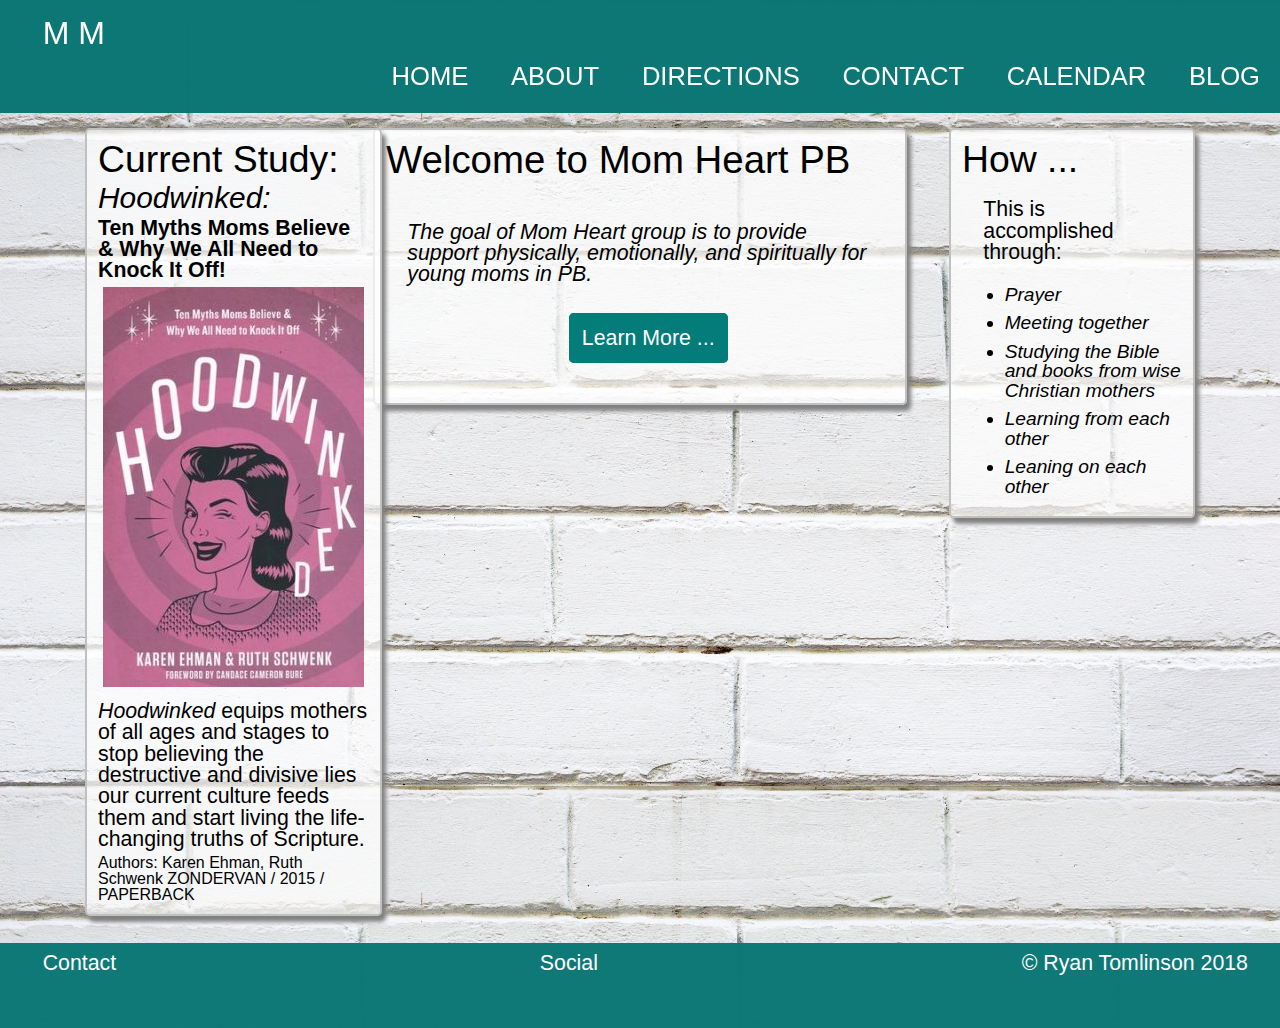
<file: index.html>
<!DOCTYPE html>
<html lang="en" dir="ltr">
  <head>
    <meta name="viewport" content="width=device-width, initial-scale=1, shrink-to-fit=no">
    <meta charset="utf-8">
    <link rel="stylesheet" href="https://use.fontawesome.com/releases/v5.3.1/css/all.css" integrity="sha384-mzrmE5qonljUremFsqc01SB46JvROS7bZs3IO2EmfFsd15uHvIt+Y8vEf7N7fWAU" crossorigin="anonymous">
    <link rel="stylesheet" href="css/barebones.css">
    <title>Mom Heart PB</title>
  </head>
  <body>
    <nav class="nav-wrapper pl-1">
      <h1 class="logo pb-1 white">
        <a href="#">
        M
          <span class="white">
          <i class="fas fa-heart"></i>
          </span>
        M
        </a>
      </h1>
      <input type="checkbox" id="hamburger-toggle" class="hamburger-toggle">
      <div class"nav-links mb-3">
        <ul>
          <li class="p-1"><a href="index.html">Home</a></li>
          <li class="p-1"><a href="about.html">About</a></li>
          <li class="p-1"><a href="directions.html">Directions</a></li>
          <li class="p-1"><a href="contact.html">Contact</a></li>
          <li class="p-1"><a href="calendar.html">Calendar</a></li>
          <li class="p-1"><a href="blog.html">Blog</a></li>
        </ul>
      </div>
      <label for="hamburger-toggle" class="ml-1 hamburger-toggle-label">
        <span class="white">&#x2630;</span>
      </label>
    </nav>



    <div class="content">
      <div class="grid">
        <div class="grid-item1 m-1 ">
          <div class="box p-half">
            <h1 class="box-heading">Welcome to Mom Heart PB</h1>
            <p class="p-1 main-block"><em>The goal of Mom Heart group is to provide support physically, emotionally, and spiritually
            for young moms in PB.</em></p>

            </p>
            <p class="button">
              <span class="button"><a href="about.html" >Learn More ...</a></span>
            </p>

          </div>
        </div>
        <div class="grid-item2 m-1">
          <div class="box p-half">
            <h3 class="">How ...</h3>
            <p class="p-1">
              This is accomplished through:
              <ul class="pl-2">
                <li class="list">Prayer</li>
                <li class="list">Meeting together</li>
                <li class="list">Studying the Bible and books from wise Christian mothers</li>
                <li class="list">Learning from each other</li>
                <li class="list">Leaning on each other</li>
              </ul>
          </div>
        </div>
        <div class="grid-item3 m-1">
          <div class="box p-half">
            <h3>Current Study:</h3>
            <h4 class="secondary"><em>Hoodwinked:</em></h4>
            <p class="secondary"><strong>Ten Myths Moms Believe & Why We All Need to Knock It Off!</strong></p>
            <img class="book-cover"src="images/hoodwinked.jpg" alt="book cover photo">
            <p class="secondary"><em>Hoodwinked</em> equips mothers of all ages and stages to stop believing the destructive and divisive lies our current culture feeds them and start living the life-changing truths of Scripture.</p>
            <p class="secondary smaller-text">Authors: Karen Ehman, Ruth Schwenk
            ZONDERVAN / 2015 / PAPERBACK
            </p>
          </div>
        </div>
      </div>
    </div>

    <footer class="footer white p-half">
      <div class="left-footer ">
        <span class="smaller-text"><a href="contact.html">Contact</a> </span>
      </div>
      <div class="mid-footer ">
        <span class="smaller-text">Social</span>
        <!--<p class="smaller-text">test</p>-->
      </div>
      <div class="right-footer ">
        <span class="smaller-text">&copy Ryan Tomlinson 2018</span>
      </div>
    </footer>
  </body>
</html>
</file>
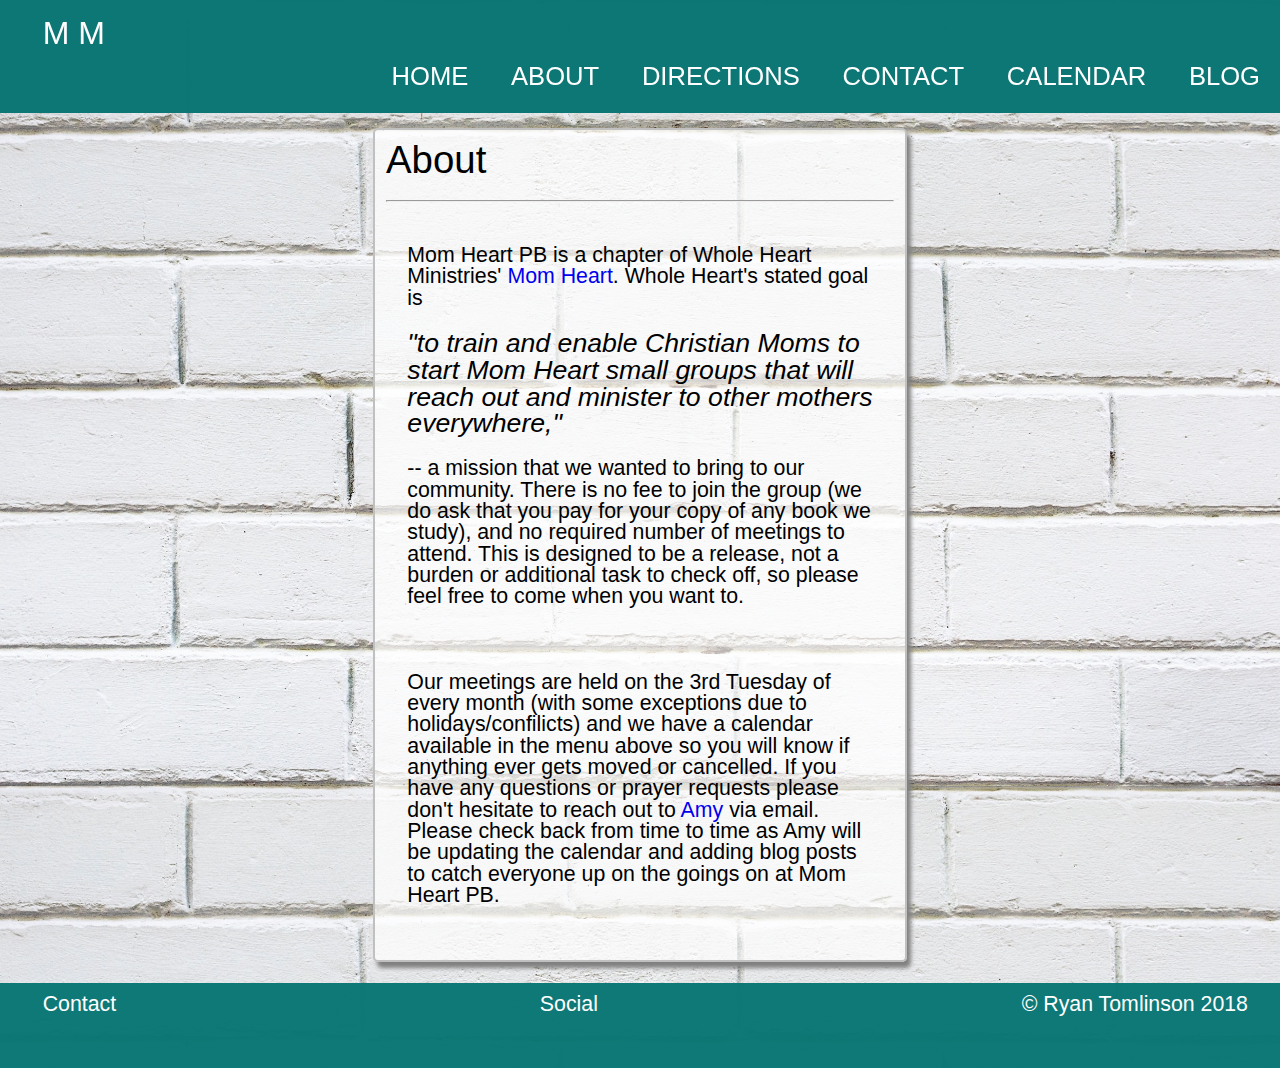
<file: about.html>
<!DOCTYPE html>
<html lang="en" dir="ltr">
  <head>
    <meta name="viewport" content="width=device-width, initial-scale=1, shrink-to-fit=no">
    <meta charset="utf-8">
    <link rel="stylesheet" href="https://use.fontawesome.com/releases/v5.3.1/css/all.css" integrity="sha384-mzrmE5qonljUremFsqc01SB46JvROS7bZs3IO2EmfFsd15uHvIt+Y8vEf7N7fWAU" crossorigin="anonymous">
    <link rel="stylesheet" href="css/barebones.css">
    <title>Mom Heart PB</title>
  </head>
  <body>
    <nav class="nav-wrapper pl-1">
      <h1 class="logo pb-1 white">
        <a href="#">
        M
          <span class="white">
          <i class="fas fa-heart"></i>
          </span>
        M
        </a>
      </h1>
      <input type="checkbox" id="hamburger-toggle" class="hamburger-toggle">
      <div class"nav-links mb-3">
        <ul>
          <li class="p-1"><a href="index.html">Home</a></li>
          <li class="p-1"><a href="about.html">About</a></li>
          <li class="p-1"><a href="directions.html">Directions</a></li>
          <li class="p-1"><a href="contact.html">Contact</a></li>
          <li class="p-1"><a href="calendar.html">Calendar</a></li>
          <li class="p-1"><a href="blog.html">Blog</a></li>
        </ul>
      </div>
      <label for="hamburger-toggle" class="ml-1 hamburger-toggle-label">
        <span class="white">&#x2630;</span>
      </label>
    </nav>

<!-- Page Specific -->

    <div class="content">
      <div class="grid">
        <div class="grid-item1 m-1 ">
          <div class="box p-half">
            <h1 class="box-heading">About</h1>
            <hr>
            <p class="p-1 main-block">
              Mom Heart PB is a chapter of Whole Heart Ministries'
              <a href="https://wholeheart.org/mom-heart-ministry" target="_blank">Mom Heart</a>. Whole Heart's
              stated goal is <br><br> <span class="bigger-text"><em>"to train and enable Christian Moms to start Mom Heart small groups
              that will reach out and minister to other mothers everywhere,"</em></span> <br><br> -- a mission that
              we wanted to bring to our community. There is no fee to join the group (we do ask that you pay for your
              copy of any book we study), and no required number of meetings to attend. This is designed to be a
              release, not a burden or additional task to check off, so please feel free to come when you want to.
            </p>

            <p class="p-1 main-block">Our meetings are held on the 3rd Tuesday of every month (with some exceptions due to holidays/confilicts)
            and we have a calendar available in the menu above so you will know if anything ever gets moved or cancelled.
            If you have any questions or prayer requests please don't hesitate to reach out to <a href="mailto:amymomheart@gmail.com">Amy</a> via
            email. Please check back from time to time as Amy will be updating the calendar and adding blog posts to catch
            everyone up on the goings on at Mom Heart PB.
            </p>

          </div>
        </div>

      </div>
    </div>


<!-- End Page Specific -->


    <footer class="footer white p-half">
      <div class="left-footer ">
        <span class="smaller-text"><a href="contact.html">Contact</a> </span>
      </div>
      <div class="mid-footer ">
        <span class="smaller-text">Social</span>
        <!--<p class="smaller-text">test</p>-->
      </div>
      <div class="right-footer ">
        <span class="smaller-text">&copy Ryan Tomlinson 2018</span>
      </div>
    </footer>
  </body>
</html>
</file>
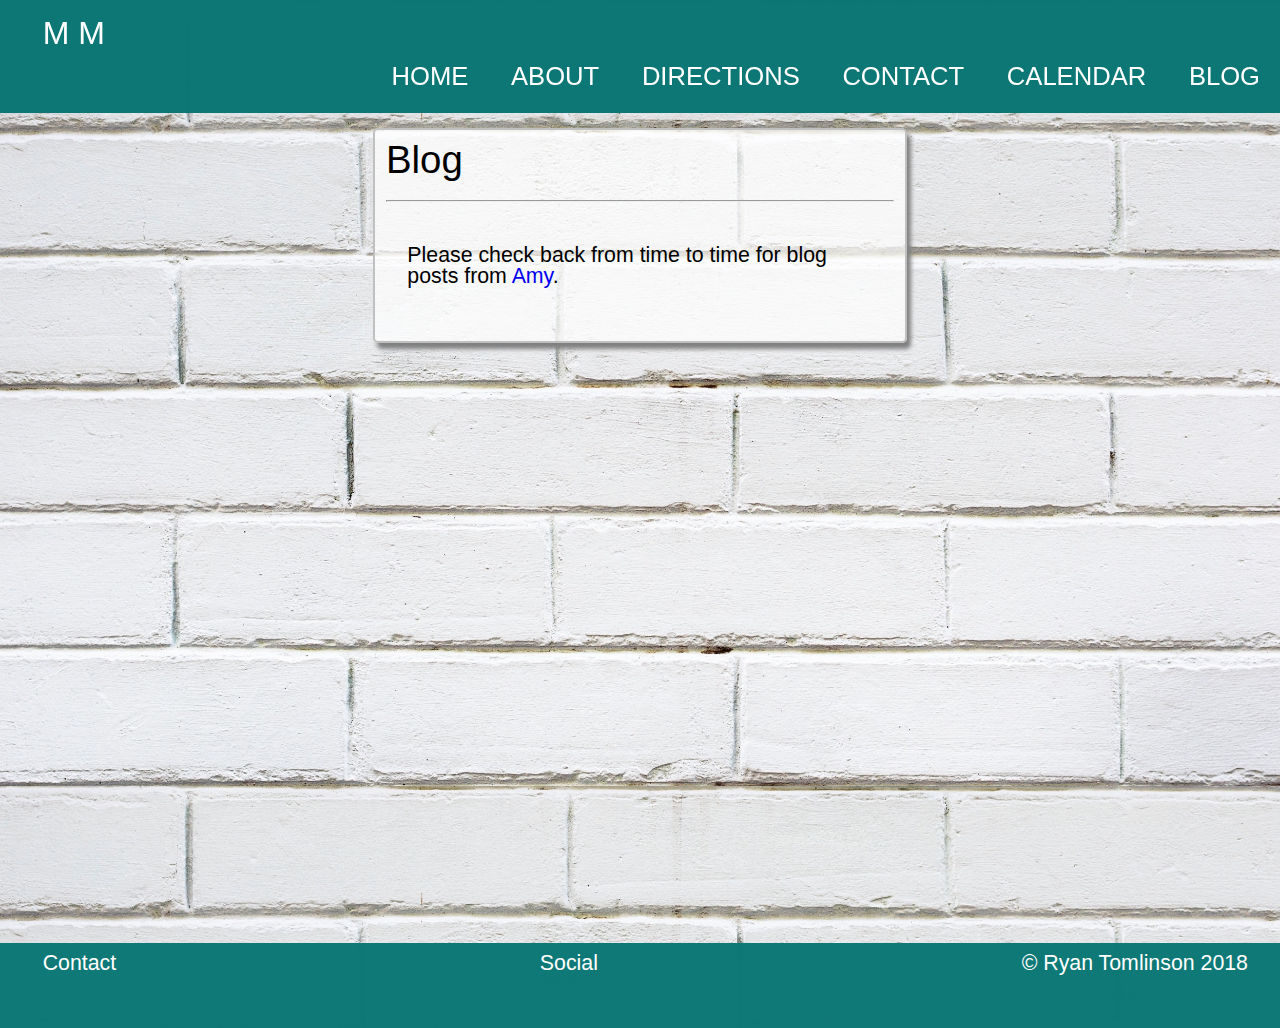
<file: blog.html>
<!DOCTYPE html>
<html lang="en" dir="ltr">
  <head>
    <meta name="viewport" content="width=device-width, initial-scale=1, shrink-to-fit=no">
    <meta charset="utf-8">
    <link rel="stylesheet" href="https://use.fontawesome.com/releases/v5.3.1/css/all.css" integrity="sha384-mzrmE5qonljUremFsqc01SB46JvROS7bZs3IO2EmfFsd15uHvIt+Y8vEf7N7fWAU" crossorigin="anonymous">
    <link rel="stylesheet" href="css/barebones.css">
    <title>Mom Heart PB</title>
  </head>
  <body>
    <nav class="nav-wrapper pl-1">
      <h1 class="logo pb-1 white">
        <a href="#">
        M
          <span class="white">
          <i class="fas fa-heart"></i>
          </span>
        M
        </a>
      </h1>
      <input type="checkbox" id="hamburger-toggle" class="hamburger-toggle">
      <div class"nav-links mb-3">
        <ul>
          <li class="p-1"><a href="index.html">Home</a></li>
          <li class="p-1"><a href="about.html">About</a></li>
          <li class="p-1"><a href="directions.html">Directions</a></li>
          <li class="p-1"><a href="contact.html">Contact</a></li>
          <li class="p-1"><a href="calendar.html">Calendar</a></li>
          <li class="p-1"><a href="blog.html">Blog</a></li>
        </ul>
      </div>
      <label for="hamburger-toggle" class="ml-1 hamburger-toggle-label">
        <span class="white">&#x2630;</span>
      </label>
    </nav>

<!-- Page Specific -->

    <div class="content">
      <div class="grid">
        <div class="grid-item1 m-1 ">
          <div class="box p-half">
            <h1 class="box-heading">Blog</h1>
            <hr>
            <p class="p-1 main-block">Please check back from time to time for blog posts from <a href="mailto:amymomheart@gmail.com">Amy</a>.</p>

            </p>

          </div>
        </div>

      </div>
    </div>


<!-- End Page Specific -->


    <footer class="footer white p-half">
      <div class="left-footer ">
        <span class="smaller-text"><a href="contact.html">Contact</a> </span>
      </div>
      <div class="mid-footer ">
        <span class="smaller-text">Social</span>
        <!--<p class="smaller-text">test</p>-->
      </div>
      <div class="right-footer ">
        <span class="smaller-text">&copy Ryan Tomlinson 2018</span>
      </div>
    </footer>
  </body>
</html>
</file>
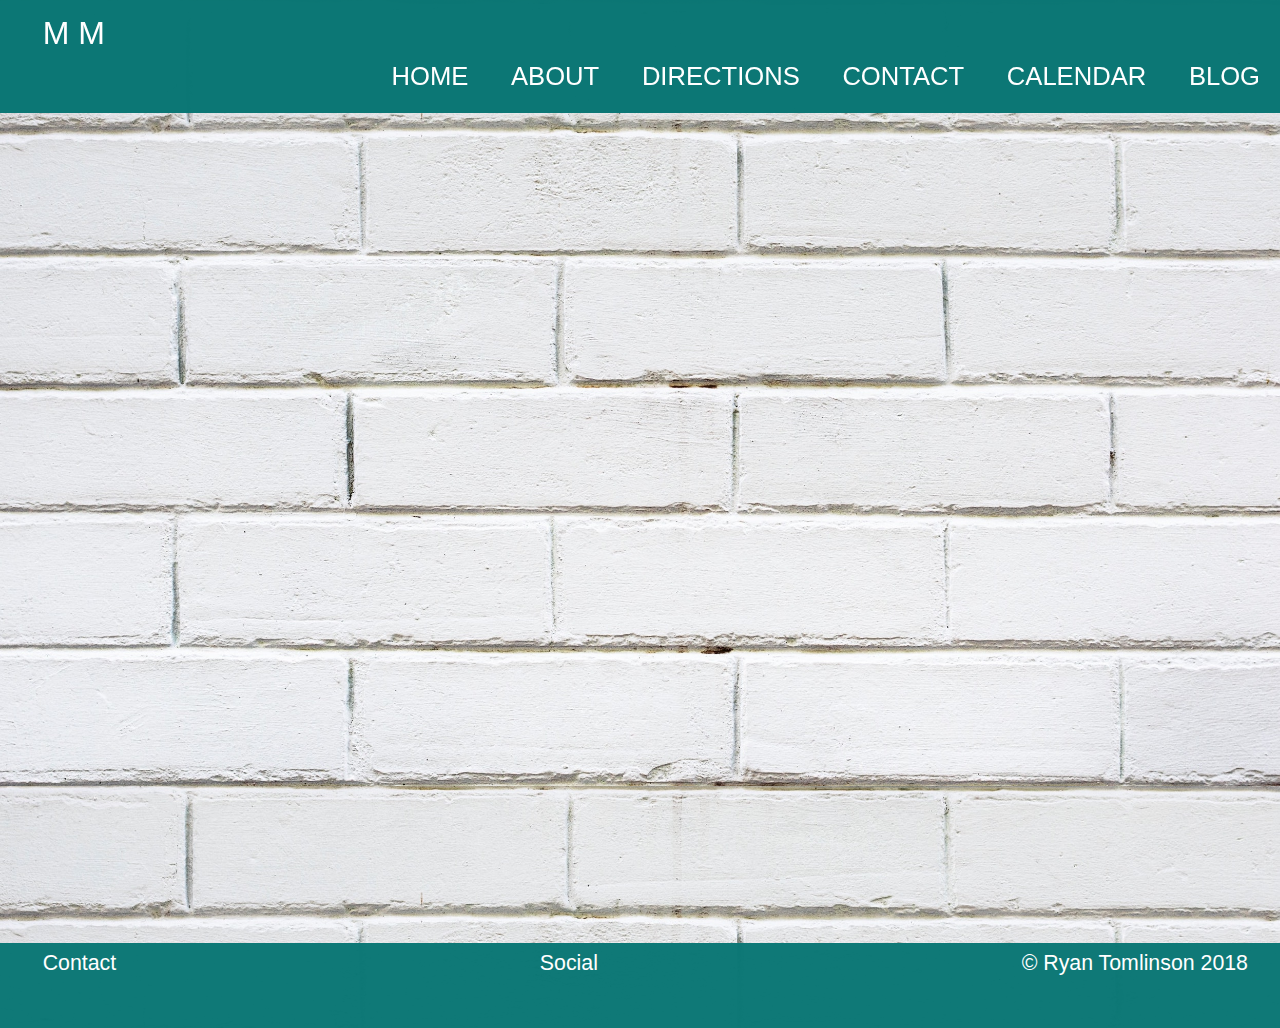
<file: calendar.html>
<!DOCTYPE html>
<html lang="en" dir="ltr">
  <head>
    <meta name="viewport" content="width=device-width, initial-scale=1, shrink-to-fit=no">
    <meta charset="utf-8">
    <link rel="stylesheet" href="https://use.fontawesome.com/releases/v5.3.1/css/all.css" integrity="sha384-mzrmE5qonljUremFsqc01SB46JvROS7bZs3IO2EmfFsd15uHvIt+Y8vEf7N7fWAU" crossorigin="anonymous">
    <link rel="stylesheet" href="css/barebones.css">
    <title>Mom Heart PB</title>
  </head>
  <body>
    <nav class="nav-wrapper pl-1">
      <h1 class="logo pb-1 white">
        <a href="#">
        M
          <span class="white">
          <i class="fas fa-heart"></i>
          </span>
        M
        </a>
      </h1>
      <input type="checkbox" id="hamburger-toggle" class="hamburger-toggle">
      <div class"nav-links mb-3">
        <ul>
          <li class="p-1"><a href="index.html">Home</a></li>
          <li class="p-1"><a href="about.html">About</a></li>
          <li class="p-1"><a href="directions.html">Directions</a></li>
          <li class="p-1"><a href="contact.html">Contact</a></li>
          <li class="p-1"><a href="calendar.html">Calendar</a></li>
          <li class="p-1"><a href="blog.html">Blog</a></li>
        </ul>
      </div>
      <label for="hamburger-toggle" class="ml-1 hamburger-toggle-label">
        <span class="white">&#x2630;</span>
      </label>
    </nav>

<!-- Page Specific -->

    <div class="content">
      <div class="calendar">
        <br>
        <br>
        <iframe src="https://calendar.google.com/calendar/embed?mode=AGENDA&amp;src=0ep76qf7l1t1nv7nhrqunv692k%40group.calendar.google.com&ctz=America%2FChicago" style="border: 0" width="100%" height="100%" frameborder="0" scrolling="no"></iframe>
      </div>

    </div>


<!-- End Page Specific -->


    <footer class="footer white p-half">
      <div class="left-footer ">
        <span class="smaller-text"><a href="contact.html">Contact</a> </span>
      </div>
      <div class="mid-footer ">
        <span class="smaller-text">Social</span>
        <!--<p class="smaller-text">test</p>-->
      </div>
      <div class="right-footer ">
        <span class="smaller-text">&copy Ryan Tomlinson 2018</span>
      </div>
    </footer>
  </body>
</html>
</file>
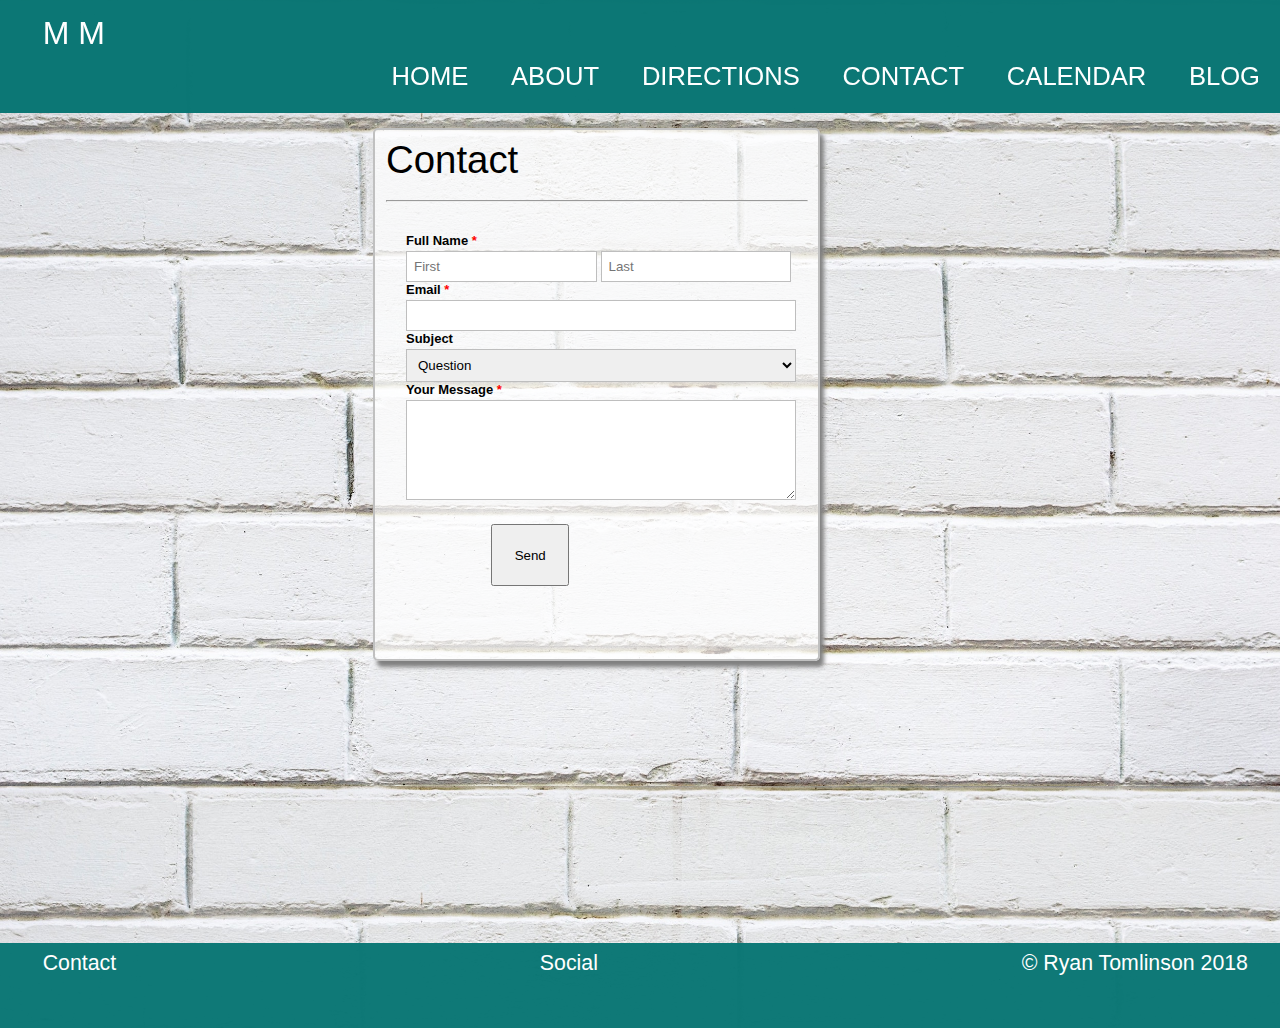
<file: contact.html>
<!DOCTYPE html>
<html lang="en" dir="ltr">
  <head>
    <meta name="viewport" content="width=device-width, initial-scale=1, shrink-to-fit=no">
    <meta charset="utf-8">
    <link rel="stylesheet" href="https://use.fontawesome.com/releases/v5.3.1/css/all.css" integrity="sha384-mzrmE5qonljUremFsqc01SB46JvROS7bZs3IO2EmfFsd15uHvIt+Y8vEf7N7fWAU" crossorigin="anonymous">
    <link rel="stylesheet" href="css/barebones.css">
    <title>Mom Heart PB</title>
  </head>
  <body>
    <nav class="nav-wrapper pl-1">
      <h1 class="logo pb-1 white">
        <a href="#">
        M
          <span class="white">
          <i class="fas fa-heart"></i>
          </span>
        M
        </a>
      </h1>
      <input type="checkbox" id="hamburger-toggle" class="hamburger-toggle">
      <div class"nav-links mb-3">
        <ul>
          <li class="p-1"><a href="index.html">Home</a></li>
          <li class="p-1"><a href="about.html">About</a></li>
          <li class="p-1"><a href="directions.html">Directions</a></li>
          <li class="p-1"><a href="contact.html">Contact</a></li>
          <li class="p-1"><a href="calendar.html">Calendar</a></li>
          <li class="p-1"><a href="blog.html">Blog</a></li>
        </ul>
      </div>
      <label for="hamburger-toggle" class="ml-1 hamburger-toggle-label">
        <span class="white">&#x2630;</span>
      </label>
    </nav>

<!-- Page Specific -->

    <div class="content">
      <div class="grid">
        <div class="grid-item1 m-1 ">
          <div class="box p-half">
            <h1 class="box-heading">Contact</h1>
            <hr>
            <form class="form-style-1" name="contact_form2" method="POST" netlify>
              <p>
                <label for="fullname">Full Name <span class="required">*</span></label><input type="text" name="fullname" class="field-divided" placeholder="First" />&nbsp;<input type="text" name="field2" class="field-divided" placeholder="Last" />
              </p>
              <p>
                <label for="email">Email <span class="required">*</span></label>
                <input type="email" name="email" class="field-long" />
              </p>
              <p>
                <label for="inquiry">Subject</label>
                <select name="inquiry" class="field-select">
                <option value="question">Question</option>
                <option value="comment">Comment</option>
                <option value="prayer">Prayer Request</option>
                </select>
              </p>
              <p>
                <label for="message">Your Message <span class="required">*</span></label>
                <textarea name="message" id="field5" class="field-long field-textarea"></textarea>
              </p>
              <p class="ml-3 p-1 mb-1">
                <button class="p-1" type="submit">Send</button>
              </p>
            <div data-netlify-recaptcha></div>
            </form>

          </div>
        </div>

      </div>
    </div>


<!-- End Page Specific -->


    <footer class="footer white p-half">
      <div class="left-footer ">
        <span class="smaller-text"><a href="contact.html">Contact</a> </span>
      </div>
      <div class="mid-footer ">
        <span class="smaller-text">Social</span>
        <!--<p class="smaller-text">test</p>-->
      </div>
      <div class="right-footer ">
        <span class="smaller-text">&copy Ryan Tomlinson 2018</span>
      </div>
    </footer>
  </body>
</html>
</file>
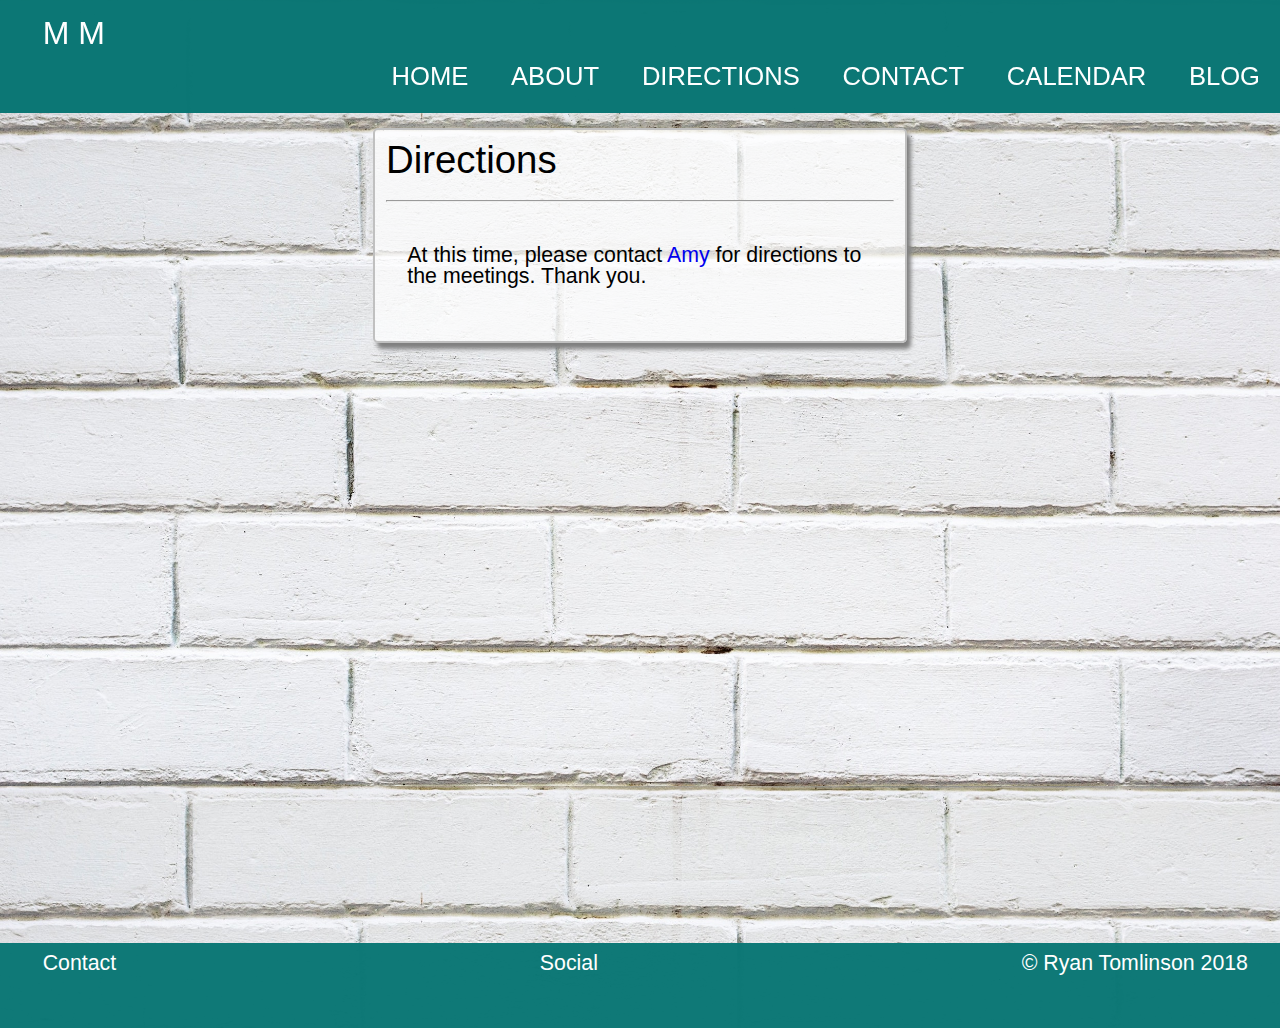
<file: directions.html>
<!DOCTYPE html>
<html lang="en" dir="ltr">
  <head>
    <meta name="viewport" content="width=device-width, initial-scale=1, shrink-to-fit=no">
    <meta charset="utf-8">
    <link rel="stylesheet" href="https://use.fontawesome.com/releases/v5.3.1/css/all.css" integrity="sha384-mzrmE5qonljUremFsqc01SB46JvROS7bZs3IO2EmfFsd15uHvIt+Y8vEf7N7fWAU" crossorigin="anonymous">
    <link rel="stylesheet" href="css/barebones.css">
    <title>Mom Heart PB</title>
  </head>
  <body>
    <nav class="nav-wrapper pl-1">
      <h1 class="logo pb-1 white">
        <a href="#">
        M
          <span class="white">
          <i class="fas fa-heart"></i>
          </span>
        M
        </a>
      </h1>
      <input type="checkbox" id="hamburger-toggle" class="hamburger-toggle">
      <div class"nav-links mb-3">
        <ul>
          <li class="p-1"><a href="index.html">Home</a></li>
          <li class="p-1"><a href="about.html">About</a></li>
          <li class="p-1"><a href="directions.html">Directions</a></li>
          <li class="p-1"><a href="contact.html">Contact</a></li>
          <li class="p-1"><a href="calendar.html">Calendar</a></li>
          <li class="p-1"><a href="blog.html">Blog</a></li>
        </ul>
      </div>
      <label for="hamburger-toggle" class="ml-1 hamburger-toggle-label">
        <span class="white">&#x2630;</span>
      </label>
    </nav>

<!-- Page Specific -->

    <div class="content">
      <div class="grid">
        <div class="grid-item1 m-1 ">
          <div class="box p-half">
            <h1 class="box-heading">Directions</h1>
            <hr>
            <p class="p-1 main-block">At this time, please contact <a href="mailto:amymomheart@gmail.com">Amy</a> for
            directions to the meetings. Thank you.</p>

            </p>

          </div>
        </div>

      </div>
    </div>


<!-- End Page Specific -->


    <footer class="footer white p-half">
      <div class="left-footer ">
        <span class="smaller-text"><a href="contact.html">Contact</a> </span>
      </div>
      <div class="mid-footer ">
        <span class="smaller-text">Social</span>
        <!--<p class="smaller-text">test</p>-->
      </div>
      <div class="right-footer ">
        <span class="smaller-text">&copy Ryan Tomlinson 2018</span>
      </div>
    </footer>
  </body>
</html>
</file>
<file: css/barebones.css>
/* CSS RESET modified from */
/* http://meyerweb.com/eric/tools/css/reset/v2.0 | 20110126 License: none (public domain)*/
html, body, div, span, applet, object, iframe,
h1, h2, h3, h4, h5, h6, p, blockquote, pre,
a, abbr, acronym, address, big, cite, code,
del, dfn, img, ins, kbd, q, s, samp, em, strong,
small, strike, sub, sup, tt, var,
b, u, i, center,
dl, dt, dd, ol, ul, li,
fieldset, form, label, legend,
table, caption, tbody, tfoot, thead, tr, th, td,
article, aside, canvas, details, embed,
figure, figcaption, footer, header, hgroup,
menu, nav, output, ruby, section, summary,
time, mark, audio, video {
	margin: 0;
	padding: 0;
	border: 0;
	font-size: 100%;
	font: inherit;
	vertical-align: baseline;
}
/* HTML5 display-role reset for older browsers */
article, aside, details, figcaption, figure,
footer, header, hgroup, menu, nav, section {
	display: block;
}
body {
	line-height: 1;
}
ol, ul {
	list-style: none;
}
blockquote, q {
	quotes: none;
}
blockquote:before, blockquote:after,
q:before, q:after {
	content: '';
	content: none;
}

table {
	border-collapse: collapse;
	border-spacing: 0;
}
em{font-style: italic;}

strong{font-style:bold;}

a:link{
	text-decoration: none;
}
a:visited{
	text-decoration: none;
}
a:hover{
	text-decoration: none;
}
a:active{
	text-decoration: none;
}

/* Set main font here */
html {
	font-family: 'Lato', sans-serif;
  font-size: 16pt;
  box-sizing: border-box;
}

/* Modify headings here */
h1,h2,h3,h4,h5,h6{
    font-family: 'Notable', sans-serif;
}
h1{font-size: 3rem;}
h2{font-size: 2.3rem;}
h3{font-size: 1.75rem;}
h4{font-size: 1.4rem;}
h5{font-size: 1.3rem;}
h6{font-size: 1.1rem;}

/* Colors spaced according to what I think goes together */
/* mix and match groups as needed */
/* foreground */
.black{color:black;}
.white{color:white;}
.silver{color:#afafaf;}
.gray{color:#8e8e8e;}
.darkgray{color:#565656;}

.navy{color:#212e59;}
.blue{color:#3b5199;}

.red{color:#963333;}
.maroon{color:#561d1d;}
.orange{color:orange;}
.tangerine{color:#f78c4f;}
.yellow{ color:#f7dd4f;}

.aqua{ color:#7de8f2;}
.teal{ color: #5fc5ce;}
.green{color:#5fce8d;}
.lime{color:#55f45d;}

.purple{color:#49349b;}
.fuchsia{color:#654ebf;}
/* background */
.bg-black{background-color:black;}
.bg-white{background-color:white;}
.bg-silver{background-color:#afafaf;}
.bg-gray{background-color:#8e8e8e;}
.bg-darkgray{background-color:#565656;}

.bg-navy{background-color:#212e59;}
.bg-blue{background-color:#3b5199;}

.bg-red{background-color:#963333;}
.bg-maroon{background-color:#561d1d;}
.bg-orange{background-color:orange;}
.bg-tangerine{background-color:#f78c4f;}
.bg-yellow{ background-color:#f7dd4f;}

.bg-aqua{ background-color:#7de8f2;}
.bg-teal{ background-color: #5fc5ce;}
.bg-green{background-color:#5fce8d;}
.bg-lime{background-color:#55f45d;}

.bg-purple{background-color:#49349b;}
.bg-fuchsia{background-color:#654ebf;}

/* Margin and Padding same idea as bootstrap or bulma */
/*Margin Classes*/
.mr-1{margin-right:1rem;}
.mr-2{margin-right:2rem;}
.mr-3{margin-right:3rem;}
.ml-1{margin-left:1rem;}
.ml-2{margin-left:2rem;}
.ml-3{margin-left:3rem;}
.mt-1{margin-top:1rem;}
.mt-2{margin-top:2rem;}
.mt-3{margin-top:3rem;}
.mb-1{margin-bottom:1rem;}
.mb-2{margin-bottom:2rem;}
.mb-3{margin-bottom:3rem;}
/* horizontal margin only (x-axis) */
.mx-1{margin: 0 1rem;}
.mx-2{margin: 0 2rem;}
.mx-3{margin: 0 3rem;}
/* vertical margin only (y-axis)*/
.my-1{margin: 1rem 0;}
.my-2{margin: 2rem 0;}
.my-3{margin: 3rem 0;}
/* all margin */
.m-1{margin:1rem;}
.m-2{margin:2rem;}
.m-3{margin:3rem;}
.m-half{margin:.5rem;}
.mx-auto{margin: 0 auto;}
/* Padding */
.pr-1{padding-right:1rem;}
.pr-2{padding-right:2rem;}
.pr-3{padding-right:3rem;}
.pl-1{padding-left:1rem;}
.pl-2{padding-left:2rem;}
.pl-3{padding-left:3rem;}
.pt-1{padding-top:1rem;}
.pt-2{padding-top:2rem;}
.pt-3{padding-top:3rem;}
.pb-1{padding-bottom:1rem;}
.pb-2{padding-bottom:2rem;}
.pb-3{padding-bottom:3rem;}
/* horizontal padding only */
.px-1{padding: 0 1rem;}
.px-2{padding: 0 2rem;}
.px-3{padding: 0 3rem;}
/* vertical padding only */
.py-1{padding: 1rem 0;}
.py-2{padding: 2rem 0;}
.py-3{padding: 3rem 0;}
/*all padding*/
.p-1{padding:1rem;}
.p-2{padding:2rem;}
.p-3{padding:3rem;}
.p-half{padding:.5rem;}
/* Adjust Size */
.bigger-text{font-size:1.25rem;}
.smaller-text{font-size:.75rem;}






/* Site Specific CSS */
.form-style-1 {
    margin:10px auto;
    max-width: 400px;
    padding: 20px 12px 10px 20px;
    font: 13px "Lucida Sans Unicode", "Lucida Grande", sans-serif;
}
.form-style-1 li {
    padding: 0;
    display: block;
    list-style: none;
    margin: 10px 0 0 0;
}
.form-style-1 label{
    margin:0 0 3px 0;
    padding:0px;
    display:block;
    font-weight: bold;
}
.form-style-1 input[type=text],
.form-style-1 input[type=date],
.form-style-1 input[type=datetime],
.form-style-1 input[type=number],
.form-style-1 input[type=search],
.form-style-1 input[type=time],
.form-style-1 input[type=url],
.form-style-1 input[type=email],
textarea,
select{
    box-sizing: border-box;
    -webkit-box-sizing: border-box;
    -moz-box-sizing: border-box;
    border:1px solid #BEBEBE;
    padding: 7px;
    margin:0px;
    -webkit-transition: all 0.30s ease-in-out;
    -moz-transition: all 0.30s ease-in-out;
    -ms-transition: all 0.30s ease-in-out;
    -o-transition: all 0.30s ease-in-out;
    outline: none;
}
.form-style-1 input[type=text]:focus,
.form-style-1 input[type=date]:focus,
.form-style-1 input[type=datetime]:focus,
.form-style-1 input[type=number]:focus,
.form-style-1 input[type=search]:focus,
.form-style-1 input[type=time]:focus,
.form-style-1 input[type=url]:focus,
.form-style-1 input[type=email]:focus,
.form-style-1 textarea:focus,
.form-style-1 select:focus{
    -moz-box-shadow: 0 0 8px #88D5E9;
    -webkit-box-shadow: 0 0 8px #88D5E9;
    box-shadow: 0 0 8px #88D5E9;
    border: 1px solid #88D5E9;
}
.form-style-1 .field-divided{
    width: 49%;
}

.form-style-1 .field-long{
    width: 100%;
}
.form-style-1 .field-select{
    width: 100%;
}
.form-style-1 .field-textarea{
    height: 100px;
}
.form-style-1 input[type=submit], .form-style-1 input[type=button]{
    background: #4B99AD;
    padding: 8px 15px 8px 15px;
    border: none;
    color: #fff;
}
.form-style-1 input[type=submit]:hover, .form-style-1 input[type=button]:hover{
    background: #4691A4;
    box-shadow:none;
    -moz-box-shadow:none;
    -webkit-box-shadow:none;
}
.form-style-1 .required{
    color:red;
}
.calendar{
	height:70vh;
	width:100%;
}
strong{font-weight: 600;}
.book-cover{
	padding: 5px;
}
.logo a {
	opacity: 100;
	font-size: 2rem;
	color: white;
}

nav{
	box-shadow:
}
.box-heading{
	font-size: 1.8rem;
	margin-bottom: 1rem;
}
.main-block{
	margin: 1rem auto;
}
.list{
	padding-bottom: .5em;
	list-style-type: disc;
	font-style: italic;
	font-size: .9rem;
}
span.button {
	background-color: hsla(179, 95%, 25%, 1);
	color: white;
	font-size: 1rem;
	transition: box-shadow 400ms ease-in-out;
	border: 3px solid hsla(179, 95%, 25%, 1);
	border-radius: 5px;
	width: 150px;
	padding: 10px;
}
.button{
	margin-bottom: 2rem;
	margin-left: 20%;

}

.button a:link{
	background-color: hsla(179, 95%, 25%, 1);
	color: white;
}
.button a:visited{
	background-color: hsla(179, 95%, 25%, 1);
	color: white;
}
.button a:hover{
	box-shadow:5px 15px 25px hsla(179, 95%, 25%, 1),
	15px 0px 25px hsla(179, 95%, 25%, 1);
}
.button a:active{
	background-color: hsla(179, 85%, 25%, 1);
	color: white;
}
.secondary{
	margin-top: 5px;
}





/* Similar to well in Bootstrap3 (use on container for semitransparent box) */
.box{
	background: hsla(292, 100%, 100%, .7);
	border: 2px silver solid;
	border-radius: 5px;
	color: black;
	box-shadow: 4px 6px 4px gray;
	display:inline-block;
}

/* Banner (use as image class)*/
.banner{
  margin:0 auto;
  height:6rem;
}
body{
  background-image: url("/images/whitebrick.jpg");
  background-size: 100vW ;

	z-index: -2;
	height: 100%;
	position: relative;
	padding-bottom: 4rem;
}
/* Navigation --with help from Kevin Powell https://www.youtube.com/watch?v=8QKOaTYvYUA */
.nav-wrapper{
  position: fixed;
	background: hsla(179, 85%, 25%, .992);
  width: 100%;
  text-align: center;
	top:0;

}
.nav-wrapper div{
  position:absolute;
  text-align: left;
  top: 100%;
  left: 0;
  background: hsla(179, 85%, 25%, .992);
  transform: scale(1,0);
	transform-origin:top;
	transition: transform 400ms ease-in-out;
	width:100%;
	height:100vh;

}

/* use unicode hamburger in a span &#x2630;*/
.hamburger-toggle:checked ~ label{
  transform: rotate(180deg);}
.hamburger-toggle:checked ~ div{
  transform: scale(1,1);
}
.hamburger-toggle:checked ~ div a{
	opacity: 1;
	transition: opacity 250ms ease-in-out 150ms;

}

.hamburger-toggle{
  display:none;

}
.hamburger-toggle-label{
  font-size: 3rem;
  position: absolute;
  top: 0;
  left:0;
  transition: transform 400ms;
}
.hamburger-toggle-label:hover {

}
.nav-links ul{

}
.nav-links li{

}
nav a{
  font-size:1.2rem;
  padding-bottom: .6rem;
  text-transform: uppercase;
	opacity: 0;
	transition: opacity 200ms ease-in-out;
	transition: border-bottom 400ms ease-in-out;
	transition: font-size 400ms ease-in-out;

}
nav a:link{
 color: white;
}
nav a:visited{
	color: white;
}
nav a:hover{
	color: white;
  border-bottom: 5px solid white;
	border-radius: 3px;
	font-size: 2.1rem;
}
nav a:active{
	color: white;
}
nav li a:hover {
		font-size: 1.3rem;
}




/* put your a tags in a span or div and give it this class*/

.content{
	position: relative;
	z-index:-1;
	top:4rem;
	margin: 1rem;
	min-height: 100vh;



}
/* Grid Objects */
/* grid - wrapper/wireframe */
.grid{
  display:grid;
  grid-template-columns: 1fr;
  grid-template-rows: 1fr;
	padding-bottom: 3rem;
}

/* grid-item - make as many as you need and put them here */
.grid-item1{

}
.grid-item2{

}
.grid-item3{

}
.grid-item4{

}
.grid-item5{

}

/* Flexbox footer */
.footer{
  display:flex;
  justify-content: space-around;
	background: hsla(179, 85%, 25%, .98);
	position: absolute;
	bottom: 0;
	height: 3rem;
	width: 100%;
	z-index: -5;
}

footer a:link{
 color: white;
}
footer a:visited{
	color: white;
}
footer a:hover{
	color: white;
  border-bottom: 5px solid white;
}
footer a:active{
	color: white;
}
.left-footer{
  flex: 1 1 auto;
}
.right-footer{
  flex: 1 1 auto;
	text-align: right;
	padding-right: 2rem;
}
.mid-footer{
  flex: 1 1 auto;
	text-align: center;

}

/* You can change/add breakpoints, just didnt want to put in 15 of them */
@media (min-width:400px) {
/*larger mobile screens */
/* change images? */

}
@media (min-width:768px) {
  /* remove hamburger menu and rearrange layout */


	nav{
		flex-wrap: nowrap;
		display: flex;
	}
	.logo a{
		visibility:hidden;


	}
	.hamburger-toggle-label{
		display:none;
	}
	.nav-wrapper{
		text-align:left;
		height:2rem;
	}
	.nav-wrapper div{
	  display:inline-flex;
		justify-content: flex-end;
		transform: scale(1,1);
		height:70px;

	}
	nav ul{
		display: flex;
		justify-content: flex-end;
		flex-direction: row;
		margin-right: 20px;
		margin-left: 20px;
	}


	nav a{
		opacity:1;
	}
	.grid{
		grid-template-columns: 1fr 1fr;
	  grid-template-rows: 1fr 1fr;

	}
	.grid-item1{
	  grid-column: 1 / 2
	}
	.grid-item2{
		grid-column: 2/3;
		grid-row: 1 / 3;
	}
	.grid-item3{
		grid-column: 1 / 2;
		grid-row: 2/3;
	}
	.grid-item4{
	}
	.grid-item5{
	}
.footer span.smaller-text{
		font-size: 1rem;
	}
	.content{
		z-index: 4;
	}
	.nav-wrapper{
		z-index:5;
	}
	.nav-links{
		z-index: 3;
	}

}
@media (min-width:1024px) {
  /* full desktop */
	html{
	}
	.logo a {
		visibility: visible;
		font-size: 1.5rem;
		position: relative;
		top:-10px;
		padding-left: 1rem;
		z-index:5;
	}
	.left-footer{
		padding-left: 1.5rem;
	}
	.content{
		margin-left: 1.5rem;
		margin-right: 1.5rem;
	}



	.grid{
		grid-template-columns: 1fr 1fr 1fr 1fr 1fr 1fr;
		grid-template-rows: 1fr 1fr 1fr ;
	}
	.grid-item1{
	  grid-column: 1/ 5
	}
	.grid-item2{
		grid-column: 5/7;
		grid-row: 1 / 3;
	}
	.grid-item3{
		grid-column: 1 / 5;
		grid-row:2/3;
	}
	.grid-item4{
	}
	.grid-item5{
	}
}
@media (min-width:1268px) {
  /*Widescreen Monitors*/
	.content{
		margin-left: 3rem;
		margin-right: 3rem;
	}
	.grid{
		grid-template-columns: 1fr 1fr 1fr 1fr 1fr 1fr 1fr 1fr 1fr 1fr 1fr 1fr ;
		grid-template-rows: 1fr 1fr 1fr;
	}
	.grid-item1{
	  grid-column: 4/ 10;
		grid-row: 1/4;
	}
	.grid-item2{
		grid-column: 10/13;
		grid-row: 1 / 4;
	}
	.grid-item3{
		grid-column: 1 / 4;
		grid-row:1/4;
	}
	.grid-item4{
	}
	.grid-item5{
	}
}
</file>
